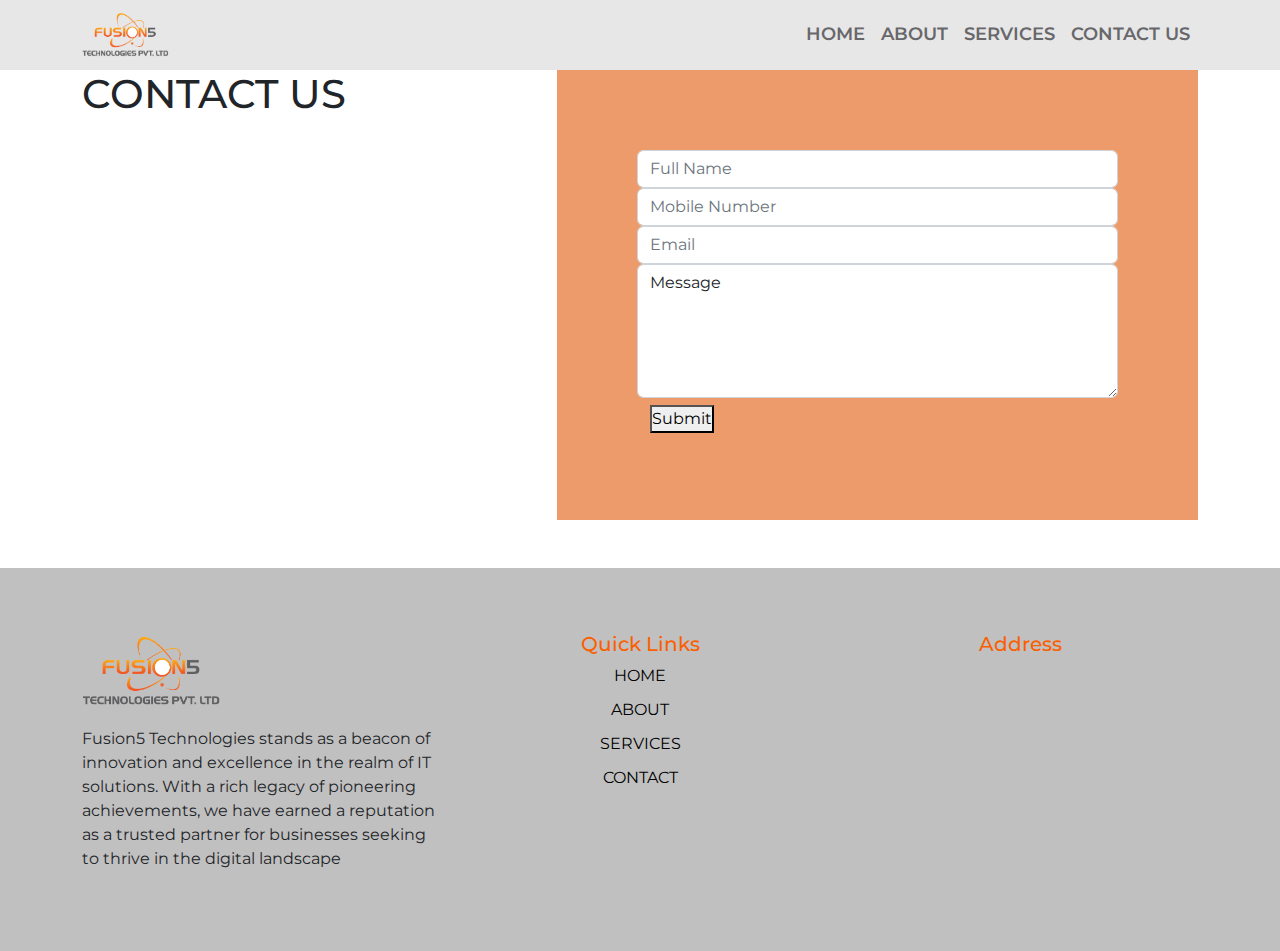
<file: contact.html>
<!DOCTYPE html>
<html lang="en">

<head>
    <meta charset="UTF-8">
    <meta name="viewport" content="width=device-width, initial-scale=1.0">

    <title>Fusion5</title>
    <!--Bootstrap links-->
    <link rel="stylesheet" href="assets/css/bootstrap.min.css">
    <!--css link-->
    <link rel="stylesheet" href="assets/css/style.css">
    <!--splide css-->
    <link rel="stylesheet" href="assets/css/splide.min.css">
    <!--Media queries-->
    <link rel="stylesheet" href="assets/css/media.css">
    <link rel="stylesheet" href="https://cdnjs.cloudflare.com/ajax/libs/font-awesome/6.5.1/css/all.min.css"
        integrity="sha512-DTOQO9RWCH3ppGqcWaEA1BIZOC6xxalwEsw9c2QQeAIftl+Vegovlnee1c9QX4TctnWMn13TZye+giMm8e2LwA=="
        crossorigin="anonymous" referrerpolicy="no-referrer" />

</head>

<body>
    <!--Navbar starts-->
    <nav class="navbar navbar-expand-lg bg-white sticky-top">
        <div class="container">
            <a class="navbar-brand" href="index.html">
                <img src="assets/images/logo/Fusion5.png" class="img-fluid logo" alt="Logo">
            </a>
            <button class="navbar-toggler" type="button" data-bs-toggle="offcanvas" data-bs-target="#navbar_main"
                aria-controls="navbar_main" aria-expanded="false" aria-label="Toggle navigation">
                <span class="navbar-toggler-icon"></span>
            </button>
            <div class="offcanvas offcanvas-start navbar-collapse" tabindex="-1" id="navbar_main"
                aria-labelledby="offcanvasLabel">
                <div class="offcanvas-header">
                    <a class="navbar-brand" href="index.html">Fusion5</a>
                    <button type="button" class="btn-close" data-bs-dismiss="offcanvas" aria-label="Close"></button>
                </div>
                <ul class="navbar-nav ms-auto mb-2 mb-lg-0">
                    <li class="nav-item">
                        <a class="nav-link active" aria-current="page" href="#">Home</a>
                    </li>
                    <li class="nav-item">
                        <a class="nav-link" href="#">About</a>
                    </li>
                    <li class="nav-item">
                        <a class="nav-link" href="#">Services</a>
                    </li>
                    <li class="nav-item">
                        <a class="nav-link" href="#">Contact us</a>
                    </li>
                </ul>
            </div>
        </div>
    </nav>
    <!--Navbar Ends-->
    <!--banner_carousel starts-->
    <!-- <section class="contact_banner">
        <div class="container">
            <div class="row">
                <div class="col-md-12">
                    <img src="assets/images/slides_banner/contact_1.avif" class="img-fluid" alt="banner_image">
                    <h2 class="contact_heading">CONTACT</h2>
                </div>
            </div>
        </div>
    </section> -->
    <!--banner_carousel Ends-->
    <!--Contact Us starts-->
    <section class="contact mb-5">
        <div class="container">
            <div class="row">
                <div class="col-md-5">
                    <h1 class="heading">CONTACT US</h1>
                </div>
                <div class="col-md-7">
                    <div class="abt-content">
                        <form class="formdata">
                            <div class="col form-group">
                                <input type="text" name="fname" id="fname" placeholder="Full Name" class="form-control">
                            </div>
                            <div class="col form-group">
                                <input type="number" name="num" id="num" placeholder="Mobile Number"
                                    class="form-control">
                            </div>
                            <div class="form-group">
                                <input type="text" name="mail" id="mail" placeholder="Email" class="form-control">
                            </div>
                            <div class="form-group">
                                <textarea name="msg" id="msg" placeholder="message" class="form-control" rows="5">Message
                            </textarea>
                            </div>
                            <div class="btn">
                                <button>Submit</button>
                            </div>
                        </form>
                    </div>
                </div>
            </div>
        </div>
    </section>
    <!--Contact Us ends-->
    <!--footer starts-->
    <section class="footer">
        <div class="container">
            <div class="row">
                <div class="col-md-4">
                    <div class="foot">
                        <div class="footimg mb-3">
                            <img src="assets/images/logo/Fusion5.png" class="img-fluid" alt="">
                        </div>

                        <p class="foot_para">
                            Fusion5 Technologies stands as a beacon of innovation and excellence in the realm of IT
                            solutions. With a rich legacy of pioneering achievements, we have earned a reputation as a
                            trusted partner for businesses seeking to thrive in the digital landscape
                        </p>
                    </div>
                </div>
                <div class="col-md-4">
                    <div class="foot">
                        <h3 class="foot_head">
                            Quick Links
                        </h3>
                        <ul class="list-group">
                            <li class="list-items">
                                <a href="" class="list-link">HOME</a>
                            </li>
                            <li class="list-items">
                                <a href="" class="list-link">ABOUT</a>
                            </li>
                            <li class="list-items">
                                <a href="" class="list-link">SERVICES</a>
                            </li>
                            <li class="list-items">
                                <a href="" class="list-link">CONTACT</a>
                            </li>
                        </ul>
                    </div>
                </div>
                <div class="col-md-4">
                    <div class="foot">
                        <h3 class="foot_head">
                            Address
                        </h3>
                        <ul class="list-group">

                        </ul>
                    </div>
                </div>
            </div>
        </div>
    </section>
    <!--footer Ends-->






    <!--bootstrap js-->
    <script src="assets/js/bootstrap.bundle.min.js"></script>
    <!--script.js---->
    <script src="assets/js/script.js"></script>
    <!--splide js-->
    <script src="assets/js/splide.min.js"></script>
</body>

</html>
</file>
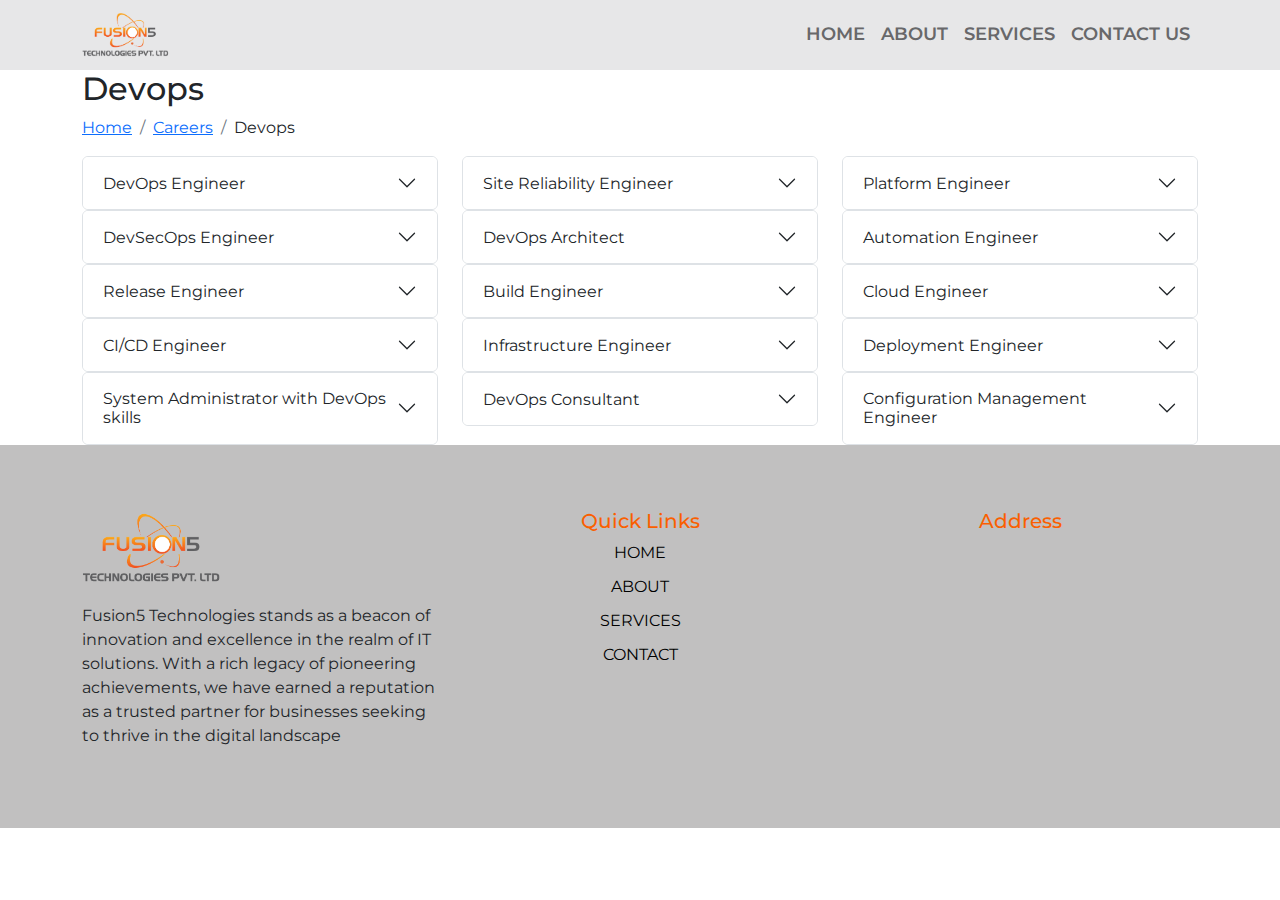
<file: Devops.html>
<!DOCTYPE html>
<html lang="en">
<head>
    <meta charset="UTF-8">
    <meta name="viewport" content="width=device-width, initial-scale=1.0">
    <title>Devops</title>
    <link rel="stylesheet" href="assets/css/bootstrap.min.css">
    <!--css link-->
    <link rel="stylesheet" href="assets/css/style.css">
    <!--splide css-->
    <link rel="stylesheet" href="assets/css/splide.min.css">
    <!--Media queries-->
    <link rel="stylesheet" href="assets/css/media.css">
    <link rel="stylesheet" href="https://cdnjs.cloudflare.com/ajax/libs/font-awesome/6.5.1/css/all.min.css" integrity="sha512-DTOQO9RWCH3ppGqcWaEA1BIZOC6xxalwEsw9c2QQeAIftl+Vegovlnee1c9QX4TctnWMn13TZye+giMm8e2LwA==" crossorigin="anonymous" referrerpolicy="no-referrer" />
</head>
<body>
    
    <!--Navbar starts-->
    <nav class="navbar navbar-expand-lg bg-white sticky-top">
        <div class="container">
          <a class="navbar-brand" href="index.html">
            <img src="assets/images/logo/Fusion5.png" class="img-fluid logo"  alt="Logo">
        </a>
          <button class="navbar-toggler" type="button" data-bs-toggle="offcanvas" data-bs-target="#navbar_main" aria-controls="navbar_main" aria-expanded="false" aria-label="Toggle navigation">
            <span class="navbar-toggler-icon"></span>
          </button>
          <div class="offcanvas offcanvas-start navbar-collapse" tabindex="-1" id="navbar_main"  aria-labelledby="offcanvasLabel">
            <div class="offcanvas-header">
                <a class="navbar-brand" href="index.html">Fusion5</a>
                <button type="button" class="btn-close" data-bs-dismiss="offcanvas" aria-label="Close"></button>
              </div>
            <ul class="navbar-nav ms-auto mb-2 mb-lg-0">
              <li class="nav-item">
                <a class="nav-link active" aria-current="page" href="index.html">Home</a>
              </li>
              <li class="nav-item">
                <a class="nav-link" href="#">About</a>
              </li>
              <li class="nav-item">
                <a class="nav-link" href="#">Services</a>
              </li>
              <li class="nav-item">
                <a class="nav-link" href="#">Contact us</a>
              </li>
            </ul>
          </div>
        </div>
      </nav>
    <!--Navbar Ends-->
    <!--Banner starts-->
    <section class="devops_Banner">
        <div class="container">
            <div class="row">
                <div class="col-md-12 breadcrumbs">
                    <h2 class="banner-heading">Devops</h2>
                </div>
            </div>
            <div class="row">
                <div class="col-md-12 breadcrumbs">
                    <ul class="breadcrumb">
                        <li class="breadcrumb-item"><a class="breadcrumb-link" href="index.html">Home</a></li>
                        <li class="breadcrumb-item"><a class="breadcrumb-link" href="index.html">Careers</a></li>
                        <li class="breadcrumb-item current" aria-current="page">Devops</li>
                      </ul>
                </div>
            </div>
        </div>
    </section>
    <!--Banner ends-->
    <section class="devops-page">
        <div class="container">
            <div class="row row-cols-md-2">
                <div class="col-lg-4 ">
                    <div class="accordion" id="accordionExample">
                        <div class="accordion-item">
                          <h2 class="accordion-header">
                            <button class="accordion-button collapsed" type="button" data-bs-toggle="collapse" data-bs-target="#collapseone" aria-expanded="false" aria-controls="collapseone">
                              DevOps Engineer
                            </button>
                          </h2>
                          <div id="collapseone" class="accordion-collapse collapse" data-bs-parent="#accordionExample">
                            <div class="accordion-body">
                                <p>DevOps engineers streamline development, automate processes, ensure collaboration, and optimize infrastructure, fostering efficient software delivery through seamless integration and automation.</p>
                                <div class="accordion-btn ">
                                    <a href="" class="btn btn-primary">Contact us</a></div>
                                </div>
                          </div>
                        </div>
                    </div>
                </div>
                <div class="col-lg-4 ">
                    <div class="accordion" id="accordionExample">
                        <div class="accordion-item">
                          <h2 class="accordion-header">
                            <button class="accordion-button collapsed" type="button" data-bs-toggle="collapse" data-bs-target="#collapse2" aria-expanded="false" aria-controls="collapse2">
                             Site Reliability Engineer
                            </button>
                          </h2>
                          <div id="collapse2" class="accordion-collapse collapse" data-bs-parent="#accordionExample">
                            <div class="accordion-body">
                                <p>Site Reliability Engineers ensure system reliability, scalability, and performance through automation, monitoring, incident response, and optimization.</p>
                                <div class="accordion-btn ">
                                    <a href="" class="btn btn-primary">Contact us</a></div>
                                </div>
                          </div>
                        </div>
                    </div>
                </div>
                <div class="col-lg-4 ">
                    <div class="accordion" id="accordionExample">
                        <div class="accordion-item">
                          <h2 class="accordion-header">
                            <button class="accordion-button collapsed" type="button" data-bs-toggle="collapse" data-bs-target="#collapse3" aria-expanded="false" aria-controls="collapse3">
                            Platform Engineer
                            </button>
                          </h2>
                          <div id="collapse3" class="accordion-collapse collapse" data-bs-parent="#accordionExample">
                            <div class="accordion-body">
                                <p>Platform Engineers design, automate, and maintain infrastructure for efficient software development, deployment, and operations workflows.</p>
                                <div class="accordion-btn ">
                                    <a href="" class="btn btn-primary">Contact us</a></div>
                                </div>
                          </div>
                        </div>
                    </div>
                </div>
                <div class="col-lg-4 ">
                    <div class="accordion" id="accordionExample">
                        <div class="accordion-item">
                          <h2 class="accordion-header">
                            <button class="accordion-button collapsed" type="button" data-bs-toggle="collapse" data-bs-target="#collapse4" aria-expanded="false" aria-controls="collapse4">
                            DevSecOps Engineer
                            </button>
                          </h2>
                          <div id="collapse4" class="accordion-collapse collapse" data-bs-parent="#accordionExample">
                            <div class="accordion-body">
                                <p>DevSecOps Engineers integrate security practices into DevOps processes, ensuring secure, efficient software development, deployment, and operations.</p>
                                <div class="accordion-btn ">
                                    <a href="" class="btn btn-primary">Contact us</a></div>
                                </div>
                          </div>
                        </div>
                    </div>
                </div>
                <div class="col-lg-4 ">
                    <div class="accordion" id="accordionExample">
                        <div class="accordion-item">
                          <h2 class="accordion-header">
                            <button class="accordion-button collapsed" type="button" data-bs-toggle="collapse" data-bs-target="#collapse5" aria-expanded="false" aria-controls="collapse5">
                             DevOps Architect
                            </button>
                          </h2>
                          <div id="collapse5" class="accordion-collapse collapse" data-bs-parent="#accordionExample">
                            <div class="accordion-body">
                                <p>DevOps Architects design strategies, tools, and processes to streamline software development, deployment, and operations workflows effectively.</p>
                                <div class="accordion-btn ">
                                    <a href="" class="btn btn-primary">Contact us</a></div>
                                </div>
                          </div>
                        </div>
                    </div>
                </div>
                <div class="col-lg-4 ">
                    <div class="accordion" id="accordionExample">
                        <div class="accordion-item">
                          <h2 class="accordion-header">
                            <button class="accordion-button collapsed" type="button" data-bs-toggle="collapse" data-bs-target="#collapse6" aria-expanded="false" aria-controls="collapse6">
                             Automation Engineer
                            </button>
                          </h2>
                          <div id="collapse6" class="accordion-collapse collapse" data-bs-parent="#accordionExample">
                            <div class="accordion-body">
                               <p>Automation engineers design, implement, and maintain automated solutions to streamline processes and improve efficiency across domains.</p>
                                <div class="accordion-btn ">
                                    <a href="" class="btn btn-primary">Contact us</a></div>
                                </div>
                          </div>
                        </div>
                    </div>
                </div>
            </div>
            <div class="row row-cols-md-2">
                <div class="col-lg-4 ">
                    <div class="accordion" id="accordionExample">
                        <div class="accordion-item">
                          <h2 class="accordion-header">
                            <button class="accordion-button collapsed" type="button" data-bs-toggle="collapse" data-bs-target="#collapse7" aria-expanded="false" aria-controls="collapse7">
                                Release Engineer
                            </button>
                          </h2>
                          <div id="collapse7" class="accordion-collapse collapse" data-bs-parent="#accordionExample">
                            <div class="accordion-body">
                                <p>Release Engineers manage software release cycles, coordinate deployments, automate processes, and ensure smooth delivery workflows.</p>
                                <div class="accordion-btn ">
                                    <a href="" class="btn btn-primary">Contact us</a></div>
                                </div>
                          </div>
                        </div>
                    </div>
                </div>
                <div class="col-lg-4 ">
                    <div class="accordion" id="accordionExample">
                        <div class="accordion-item">
                          <h2 class="accordion-header">
                            <button class="accordion-button collapsed" type="button" data-bs-toggle="collapse" data-bs-target="#collapse8" aria-expanded="false" aria-controls="collapse8">
                                Build Engineer
                            </button>
                          </h2>
                          <div id="collapse8" class="accordion-collapse collapse" data-bs-parent="#accordionExample">
                            <div class="accordion-body">
                                <p>Build Engineers automate build processes, manage dependencies, configure build environments, and ensure software compilations efficiently.</p>
                                <div class="accordion-btn ">
                                    <a href="" class="btn btn-primary">Contact us</a></div>
                                </div>
                          </div>
                        </div>
                    </div>
                </div>
                <div class="col-lg-4 ">
                    <div class="accordion" id="accordionExample">
                        <div class="accordion-item">
                          <h2 class="accordion-header">
                            <button class="accordion-button collapsed" type="button" data-bs-toggle="collapse" data-bs-target="#collapse9" aria-expanded="false" aria-controls="collapse9">
                                Cloud Engineer
                            </button>
                          </h2>
                          <div id="collapse9" class="accordion-collapse collapse" data-bs-parent="#accordionExample">
                            <div class="accordion-body">
                                <p>Cloud Engineers design, deploy, and manage cloud infrastructure, ensuring scalability, security, and reliability for applications and services.</p>
                                <div class="accordion-btn ">
                                    <a href="" class="btn btn-primary">Contact us</a></div>
                                </div>
                          </div>
                        </div>
                    </div>
                </div>
                <div class="col-lg-4 ">
                    <div class="accordion" id="accordionExample">
                        <div class="accordion-item">
                          <h2 class="accordion-header">
                            <button class="accordion-button collapsed" type="button" data-bs-toggle="collapse" data-bs-target="#collapse10" aria-expanded="false" aria-controls="collapse10">
                                CI/CD Engineer
                            </button>
                          </h2>
                          <div id="collapse10" class="accordion-collapse collapse" data-bs-parent="#accordionExample">
                            <div class="accordion-body">
                                <p>Continuous Integration/Continuous Deployment (CI/CD) Engineers automate software delivery pipelines, ensuring rapid, reliable, and consistent deployment of applications.</p>
                                <div class="accordion-btn ">
                                    <a href="" class="btn btn-primary">Contact us</a></div>
                                </div>
                          </div>
                        </div>
                    </div>
                </div>
                <div class="col-lg-4 ">
                    <div class="accordion" id="accordionExample">
                        <div class="accordion-item">
                          <h2 class="accordion-header">
                            <button class="accordion-button collapsed" type="button" data-bs-toggle="collapse" data-bs-target="#collapse11" aria-expanded="false" aria-controls="collapse11">
                                Infrastructure Engineer
                            </button>
                          </h2>
                          <div id="collapse11" class="accordion-collapse collapse" data-bs-parent="#accordionExample">
                            <div class="accordion-body">
                                <p>Infrastructure Engineers design, deploy, and maintain scalable and reliable IT infrastructure, optimizing performance and efficiency.</p>
                                <div class="accordion-btn ">
                                    <a href="" class="btn btn-primary">Contact us</a></div>
                                </div>
                          </div>
                        </div>
                    </div>
                </div>
                <div class="col-lg-4 ">
                    <div class="accordion" id="accordionExample">
                        <div class="accordion-item">
                          <h2 class="accordion-header">
                            <button class="accordion-button collapsed" type="button" data-bs-toggle="collapse" data-bs-target="#collapse12" aria-expanded="false" aria-controls="collapse12">
                                Deployment Engineer
                            </button>
                          </h2>
                          <div id="collapse12" class="accordion-collapse collapse" data-bs-parent="#accordionExample">
                            <div class="accordion-body">
                                <p>Deployment engineers manage software releases, automate deployment processes, ensure reliability, and streamline deployment pipelines for efficiency.</p>
                                <div class="accordion-btn ">
                                    <a href="" class="btn btn-primary">Contact us</a></div>
                                </div>
                          </div>
                        </div>
                    </div>
                </div>
            </div>
            <div class="row row-cols-md-2">
                <div class="col-lg-4 ">
                    <div class="accordion" id="accordionExample">
                        <div class="accordion-item">
                          <h2 class="accordion-header">
                            <button class="accordion-button collapsed" type="button" data-bs-toggle="collapse" data-bs-target="#collapse13" aria-expanded="false" aria-controls="collapse13">
                                System Administrator with DevOps skills
                            </button>
                          </h2>
                          <div id="collapse13" class="accordion-collapse collapse" data-bs-parent="#accordionExample">
                            <div class="accordion-body">
                                <p>System administrators integrate DevOps practices, automate tasks, manage infrastructure, and ensure reliability, security, and scalability.</p>
                                <div class="accordion-btn ">
                                    <a href="" class="btn btn-primary">Contact us</a></div>
                                </div>
                          </div>
                        </div>
                    </div>
                </div>
                <div class="col-lg-4 ">
                    <div class="accordion" id="accordionExample">
                        <div class="accordion-item">
                          <h2 class="accordion-header">
                            <button class="accordion-button collapsed" type="button" data-bs-toggle="collapse" data-bs-target="#collapse14" aria-expanded="false" aria-controls="collapse14">
                                DevOps Consultant
                            </button>
                          </h2>
                          <div id="collapse14" class="accordion-collapse collapse" data-bs-parent="#accordionExample">
                            <div class="accordion-body">
                                <p>DevOps consultants advise on implementing practices, tools, and culture to optimize software development and operations.</p>
                                <div class="accordion-btn ">
                                    <a href="" class="btn btn-primary">Contact us</a></div>
                                </div>
                          </div>
                        </div>
                    </div>
                </div>
                <div class="col-lg-4 ">
                    <div class="accordion" id="accordionExample">
                        <div class="accordion-item">
                          <h2 class="accordion-header">
                            <button class="accordion-button collapsed" type="button" data-bs-toggle="collapse" data-bs-target="#collapse15" aria-expanded="false" aria-controls="collapse15">
                                Configuration Management Engineer
                            </button>
                          </h2>
                          <div id="collapse15" class="accordion-collapse collapse" data-bs-parent="#accordionExample">
                            <div class="accordion-body">
                                <p>Configuration Management Engineers oversee the consistency, reliability, and scalability of software and infrastructure configurations using automation and version control.</p>
                                <div class="accordion-btn ">
                                    <a href="" class="btn btn-primary">Contact us</a></div>
                                </div>
                          </div>
                        </div>
                    </div>
                </div>
            </div>
        </div>
    </section>
<section class="footer">
    <div class="container">
        <div class="row">
            <div class="col-md-4">
                <div class="foot">
                    <div class="footimg mb-3">
                        <img src="assets/images/logo/Fusion5.png" class="img-fluid" alt="">
                    </div>
                    
                    <p class="foot_para">
                        Fusion5 Technologies stands as a beacon of innovation and excellence in the realm of IT solutions. With a rich legacy of pioneering achievements, we have earned a reputation as a trusted partner for businesses seeking to thrive in the digital landscape
                    </p>
                </div>
            </div>
            <div class="col-md-4">
                <div class="foot">
                    <h3 class="foot_head">
                       Quick Links
                    </h3>
                    <ul class="list-group">
                        <li class="list-items">
                            <a href="" class="list-link">HOME</a>
                        </li>
                        <li class="list-items">
                            <a href="" class="list-link">ABOUT</a>
                        </li>
                        <li class="list-items">
                            <a href="" class="list-link">SERVICES</a>
                        </li>
                        <li class="list-items">
                            <a href="" class="list-link">CONTACT</a>
                        </li>
                    </ul>
                </div>
            </div>
            <div class="col-md-4">
                <div class="foot">
                    <h3 class="foot_head">
                      Address
                    </h3>
                    <ul class="list-group">
                       
                    </ul>
                </div>
            </div>
        </div>
    </div>
</section>
<!--bootstrap js-->
<script src="assets/js/bootstrap.bundle.min.js"></script>
<!--script.js---->
<script src="assets/js/script.js"></script>
<!--splide js-->
<script src="assets/js/splide.min.js"></script>
</body>
</html>
</file>
<file: assets/css/style.css>
@import url('https://fonts.googleapis.com/css2?family=Montserrat:ital,wght@0,100..900;1,100..900&display=swap');
*{
    padding: 0;
    margin: 0;
    box-sizing: border-box;
    scroll-behavior: smooth;
}
body{
    font-family: "Montserrat", sans-serif;
}
/*-----Preloader---*/
.Pre_logo{
    top: 50%;
    left: 46%;
    width: 20vh;
}
img.image_pre {
    position: absolute;
    left: 43%;
    top: 45%;
    height: 3vh;
}
.preloaderBg {
    z-index: 10;
    position: fixed;
    top: 0;
    background: #fff;
    width: 100%;
    height: 100%;
    text-align: center;
    transition: all 4s;
  }
.load_ani_hidden{
    opacity: 0;
    pointer-events: none;
  }
.intern {
    top: 50%;
    left: 46%;
    position: absolute;
    color: #f45f20;
  }
  
  .intern::before {
    content: "100%";
    animation: percent 2s ease-in-out 1;
  }
  
  @keyframes rotate {
    0% {
      transform: rotate(0deg);
    }
  
    50% {
      transform: rotate(180deg);
    }
  
    100% {
      transform: rotate(360deg);
    }
  }
  
  @keyframes percent {
    0% {
      content: '0%';
    }
  
    25% {
      content: '25%';
    }
  
    33% {
      content: '33%';
    }
  
    42% {
      content: '42%';
    }
  
    51% {
      content: '51%';
    }
  
    67% {
      content: '67%';
    }
  
    74% {
      content: '74%';
    }
  
    75% {
      content: '75%';
    }
  
    86% {
      content: '86%';
    }
  
    95% {
      content: '95%';
    }
  
    98% {
      content: '98%';
    }
  
    99% {
      content: '99%';
    }
  }
  .loader {
    z-index: 11;
    transform: rotateZ(45deg);
    perspective: 1000px;
    border-radius: 50%;
    width: 48px;
    height: 48px;
    color: #000;
  }
    .loader:before,
    .loader:after {
      content: '';
      display: block;
      position: absolute;
      top: 0;
      left: 0;
      width: inherit;
      height: inherit;
      border-radius: 50%;
      transform: rotateX(70deg);
      animation: 1s spin linear infinite;
    }
    .loader:after {
      color: #FF3D00;
      transform: rotateY(70deg);
      animation-delay: .4s;
    }

  @keyframes rotate {
    0% {
      transform: translate(-50%, -50%) rotateZ(0deg);
    }
    100% {
      transform: translate(-50%, -50%) rotateZ(360deg);
    }
  }

  @keyframes rotateccw {
    0% {
      transform: translate(-50%, -50%) rotate(0deg);
    }
    100% {
      transform: translate(-50%, -50%) rotate(-360deg);
    }
  }

  @keyframes spin {
    0%,
    100% {
      box-shadow: .2em 0px 0 0px currentcolor;
    }
    12% {
      box-shadow: .2em .2em 0 0 currentcolor;
    }
    25% {
      box-shadow: 0 .2em 0 0px currentcolor;
    }
    37% {
      box-shadow: -.2em .2em 0 0 currentcolor;
    }
    50% {
      box-shadow: -.2em 0 0 0 currentcolor;
    }
    62% {
      box-shadow: -.2em -.2em 0 0 currentcolor;
    }
    75% {
      box-shadow: 0px -.2em 0 0 currentcolor;
    }
    87% {
      box-shadow: .2em -.2em 0 0 currentcolor;
    }
  }
  .loader {
    top: 43%;
    position: absolute;
    left: 46%;
    display: block;
    transform: rotateZ(45deg);
    perspective: 1000px;
    border-radius: 50%;
    width: 48px;
    height: 48px;
    color: #f45f20;
}
    .loader:before,
    .loader:after {
      content: '';
      display: block;
      position: absolute;
      top: 0;
      left: 0;
      width: inherit;
      height: inherit;
      border-radius: 50%;
      transform: rotateX(70deg);
      animation: 1s spin linear infinite;
    }
    .loader:after {
      color: #f45f20;
      transform: rotateY(70deg);
      animation-delay: .4s;
    }

  @keyframes rotate {
    0% {
      transform: translate(-50%, -50%) rotateZ(0deg);
    }
    100% {
      transform: translate(-50%, -50%) rotateZ(360deg);
    }
  }

  @keyframes rotateccw {
    0% {
      transform: translate(-50%, -50%) rotate(0deg);
    }
    100% {
      transform: translate(-50%, -50%) rotate(-360deg);
    }
  }

  @keyframes spin {
    0%,
    100% {
      box-shadow: .2em 0px 0 0px currentcolor;
    }
    12% {
      box-shadow: .2em .2em 0 0 currentcolor;
    }
    25% {
      box-shadow: 0 .2em 0 0px currentcolor;
    }
    37% {
      box-shadow: -.2em .2em 0 0 currentcolor;
    }
    50% {
      box-shadow: -.2em 0 0 0 currentcolor;
    }
    62% {
      box-shadow: -.2em -.2em 0 0 currentcolor;
    }
    75% {
      box-shadow: 0px -.2em 0 0 currentcolor;
    }
    87% {
      box-shadow: .2em -.2em 0 0 currentcolor;
    }
  }
  /*----Preloader ends---*/
/*--Navbar starts--*/
li.nav-item {
    position: relative;
}

li.nav-item::before {
    position: absolute;
    content: "";
    width: 0%;
    height: 1px;
    background: #f36420;
    bottom: 0;
    transition: width 0.33s ease;
    
}
li.nav-item:hover::before {
    width: 100%;
}
a.nav-link {
    color:#68686a ! IMPORTANT;
    font-size: 18px;
    font-weight: 500;
}
nav.navbar {
    padding: 10px;
    background: #e7e7e8 !important;
}
a.nav-link {
    text-transform: uppercase;
    font-weight: 600;
}
a.navbar-brand {
    width: 8%;
    padding: 0;
    margin: 0px;
}
/*----Slides starts---*/
.overlay_content {
    position: absolute;
    top: 30%;
    left: 10%;
    width: 65%;
}
.splide__slide img {
    width: 100%;
    height: 92vh;
    object-fit: cover;
  }
  h2.ban_head {
    font-size: 60px;
    font-weight: 500;
    color: #fff;
    margin-bottom: 25px;
    font-weight: 700;
}
.overlay_image {
    background: #f25c215c;
    height: 100vh;
    width: 100%;
    position: absolute;
}

p.sub_head {
    color: #fff;
    font-size: 20px;
    font-weight: 400;
}
/*----Slides ends---*/
/*---About starts---*/
.about{
    background: linear-gradient(0deg, rgba(247,127,29,1) 0%, rgba(247,127,29,0.23021708683473385) 0%),url('/assets/images/about/aboutimg.jpg') no-repeat;
    background-size: cover;
    background-position: center;
    height: auto;
    background-attachment: fixed;
}
.abt-content {
    background: #e1590699;
    padding: 80px;
}
p.abt_para {
    color: #fff;
    text-align: left;
}
h1.heading.abt_h {
    color: #fff;
    margin-top: 10%;
}

/*---About Ends---*/
/*----Services Starts---*/
.card.services_card {
    padding: 38px;
    height: 100% !important;
    border: none;
    background: #60606226;
}
h2.card-head {
    text-align: center;
}
a.btn.btn-primary.service_btn {
    float: right;
}
.card-image {
    width: 50%;
    transform: translateX(50%);
    margin: 0 0 20px 0;
}
.card-image.jav {
    transform: translateX(70%);
}
img.img-fluid.ser_jav {
    width: 66%;
}
a.btn.btn-primary.service_btn1 {
    float: inline-end;
    margin-top: 50px;
    background: #fa5f00;
    border: 1px solid #fa5f00;
    padding: 10px;
    font-size: 12px;
    font-weight: 600;
}
a.btn.btn-primary.service_btn{
    background: #fa5f00;
    border: 1px solid #fa5f00;
    padding: 10px;
    font-size: 12px;
    font-weight: 600;
}
/*----Services Ends---*/
/*----chooseus starts---*/
.choose{
    background: linear-gradient(0deg, rgba(0,0,0,1) 0%, rgba(0,0,0,0.3982843137254902) 0%),url('/assets/images/choose/whychooseus.jpg') no-repeat;
    /* background:linear-gradient(0deg, rgba(247,127,29,1) 0%, rgba(247,127,29,0.6195728291316527) 0%), url('/assets/images/choose/whychooseus.jpg') no-repeat; */
    width: 100%;
    height: auto;
    background-size: cover;
    padding: 50px;
}
.icon_img {
    width: 50%;
    transform: translateX(50%);
}
h2.head_choose {
    text-align: center;
    font-size: 22px;
    color: #fa5f00;
    font-weight: 500;
}

.card.chooseus {
    padding: 35px;
    height: 60vh;
    background: #ffffffb8 ! IMPORTANT;
    transition: all 0.8s;
}
.card.chooseus:hover {
    color: #fff;
    background:linear-gradient(0deg, rgba(247,127,29,1) 0%, rgba(247,127,29,0.6195728291316527) 0%) !important;
    border: 1px solid #ffffffb8 ! IMPORTANT;
}
.card.chooseus:hover .head_choose{
  color: #fff;
}
p.choose_para {
    font-weight: 400;
}

/*----chooseus Ends---*/
/*-----footer- starts-*/
a.list-link {
    text-decoration: none;
    color: #000;
    /* margin: 0 0 0px 50px; */

}
ul.list-group {
    list-style: none;
    text-align: center;
}
li.list-items {
    margin: 0 0px 10px 0;
}
section.footer {
    background: #6f6d6d6e;
    padding: 5%;
}
.footimg {
    width: 40% !IMPORTANT;
}
h3.foot_head {
    color: #fa5f00;
    font-size: 20px;
    font-weight: 500;
    text-align: center;
}
p.dev {
  margin-top: -12px;
  font-size: 12px;
}
a.developd {
  text-decoration: none;
  color: #000000b8;
}
a.developd:hover {
  color: #000;
}
section.foot_copy {
  background: #7f797991;
  padding: 5px;
}
/*-----footer--ENDs*/
/* banner starts */
.banner1 {
  background:linear-gradient(90deg, rgba(0,0,0,1) 0%, rgba(0,0,0,0.48792016806722693) 0%), url('../../assets/images/about/team.jpg') no-repeat;
  height: 50vh;
  width: 100%;
  background-size: cover;
  margin-bottom:3%; 
  background-position: -21px -125px ;
  opacity: 1.0;

 
}
 /*banner ends*/
 /* heading starts */
h1.heading1 {
  font-size: 210%;
  margin-left: 43%;
  margin-top: 7%;
  color: #ffff;
  text-transform: uppercase;
  font-weight: bold;
 
}
/* heading ends */

/* About starts */
a.about-home {
  text-decoration: none;
  font-size: 100%;
  margin-left: 45%;
  color: #ffff;
}
.about-link {
  text-decoration: none;
  font-size: 94%;
  color: #ffff;
}
i.fa-solid.fa-angle-right {
  color: #ffff;
}


.about-background{
  background: linear-gradient(0deg, rgb(127, 33, 33) 0%, rgba(247,127,29,0.6195728291316527) 0%),url('../../assets/images/about/teamimage.jpg') no-repeat;
  background-size: cover;
  background-position: center;
  height: auto;
  background-attachment: fixed;
}
.about-content-para{
background: #e1590699;
}

/* about ends */
* careers in java starts */
.career-java{
  background-color:#ef9e09;
}

a.career-bread {
color: #fff;
font-size: 13px;
}
button.accordion-button.collapsed:focus{
  -webkit-box-shadow: 0px 0px 12px 1px rgba(0,0,0,0.75);
-moz-box-shadow: 0px 0px 12px 1px rgba(0,0,0,0.75);
box-shadow: 0px 0px 12px 1px rgba(0,0,0,0.75);
}
/* careers in java ends */

/* accordion starts */


.accordion-body {
  height: 33vh;
}
p.accor-para {
  font-size: 84%;
}
.btn-all{
  background: #fa5f00;
  border: 1px solid #fa5f00;
  font-weight: 600;
  color: #fff;
  border-radius: 7px;

}

/* accordion ends */
</file>
<file: assets/css/media.css>
@media only screen and (max-width:320px){
    p.sub_head {
        color: #fff;
        font-size: 12px !important;
        font-weight: 400;
    }
    h2.ban_head {
        font-size: 25px !important;
        font-weight: 500;
        color: #fff;
        margin-bottom: 5px !important;
    }
    
}
@media only screen and (max-width:426px){
    .overlay_content {
        position: absolute;
        top: 10% !important;
        left: 5%;
        width: auto;
    }
    p.sub_head {
        color: #fff;
        font-size: 15px;
        font-weight: 400;
    }
    h2.ban_head {
        font-size: 30px;
        font-weight: 500;
        color: #fff;
        margin-bottom: 8px;
    }
    .choose{
        padding: 0px;
    }
    a.navbar-brand{
        width:26%;
    }
    img.image_pre {
        position: absolute;
        left: 36%;
        top: 45%;
        height: 3vh;
    }

}
@media only screen and (min-width:427px) and (max-width:542px){
    .overlay_content {
        position: absolute;
        top: 10% !important;
        left: 5%;
        width: auto;
    }
    p.sub_head {
        color: #fff;
        font-size: 18px;
        font-weight: 400;
    }
    h2.ban_head {
        font-size: 30px;
        font-weight: 500;
        color: #fff;
        margin-bottom: 5px;
    }
    a.navbar-brand{
        width:26%;
    }
    img.image_pre {
        position: absolute;
        left: 40%;
        top: 45%;
        height: 3vh;
    }
}
@media only screen and (min-width:768px) and (max-width:991px){
    .overlay_content {
        position: absolute;
        top: 20% !important;
        left: 5%;
        width: 100% !important;
    }
    a.navbar-brand{
        width:12%;
    }
}
@media only screen and (max-width:991px){
    .offcanvas.show .navbar-brand {
        width: 40%;
    }
    .offcanvas.show ul.navbar-nav {
        margin-left: -45% !important;
    }
    .offcanvas-header .btn-close {
        font-size: 20px;
    }
    li.nav-item:hover::before{
        width: 50% !important;
    }
    .splide__slide img {
        width: 100%;
        height: auto;
      object-fit: cover;
    }
    .about{
        height: auto;
    }
    .abt-content{
        padding: 10px;
        margin-top: 10px;
    }
}
@media only screen and (min-width:1024px) and (max-width:1339px){
    .choose{
        padding: 20px;
    }
    .card.chooseus{
        padding: 15px;
    }
    .choose_para{
        font-size: 15px;
    }
    
}
@media only screen and (min-width:320px){
    .accordion-body {
        height: 32vh;
    }
        .contact-btn{
           float: right;
        }
        button.btn2 {
            margin-top: 79% ;
        }
        button.btn3 {
            margin-top: 40% ;
        }
        button.btn5 {
            margin-top: 38% ;
        }
        button.btn6 {
            margin-top: 37% ;
        }
    }
    @media only screen and (min-width:375px) {
        button.btn1 {
            margin-top: 34%;
        }
        button.btn2 {
            margin-top: 78%;
        }
        button.btn3 {
            margin-top: 57%;
        }
       
        button.btn4 {
            margin-top: 34%;
        }
        button.btn5 {
            margin-top: 55%;
        }
        button.btn6 {
            margin-top: 55%;
        }
    
    }
    @media only screen and (min-width:425px) {
        button.btn1 {
            margin-top: 34%;
        }
        button.btn2 {
            margin-top: 78%;
        }
        button.btn3 {
            margin-top: 57%;
        }
        .contact-btn {
           
            margin-top: 1%;
        }
        button.btn4 {
            margin-top: 34%;
        }
        button.btn5 {
            margin-top: 55%;
        }
        button.btn6 {
            margin-top: 55%;
        }
    
    }
    @media only screen and (min-width:768px){
        .accordion-body {
            height: 45vh;
        }
        .contact-btn {
            float: right;
        }
        button.btn1 {
            margin-top: -20%;
        }
        button.btn2 {
            margin-top: 90%;
        }
        button.btn3 {
            margin-top: 44%;
        }
        
        button.btn4 {
            margin-top: -25%;
        }
        button.btn5 {
            margin-top: 83%;
        }
        button.btn6 {
            margin-top: 82%;
        }
    }
    @media only screen and (min-width:1024px){
        .accordion-body {
            height: 38vh;
        }
        .contact-btn {
            float: right;
        }
        button.btn1 {
            margin-top: 25%;
        }
        button.btn2 {
            margin-top: 115%;
        }
        button.btn3 {
            margin-top: 88%;
        }
        
        button.btn4 {
            margin-top: 25%;
        }
        button.btn5 {
            margin-top: 83%;
        }
        button.btn6 {
            margin-top: 70%;
        }
    }
    @media only screen and (min-width:1445px){
        .accordion-body {
            height: 38vh;
        }
        .contact-btn {
            float: right;
        }
        button.btn1 {
            margin-top: 65%;
        }
        button.btn2 {
            margin-top: 126%;
        }
        button.btn3 {
            margin-top: 92%;
        }
        
        button.btn4 {
            margin-top: 65%;
        }
        button.btn5 {
            margin-top: 108%;
        }
        button.btn6 {
            margin-top: 110%;
        }
    }
    
    /* accordion starts*/
</file>
